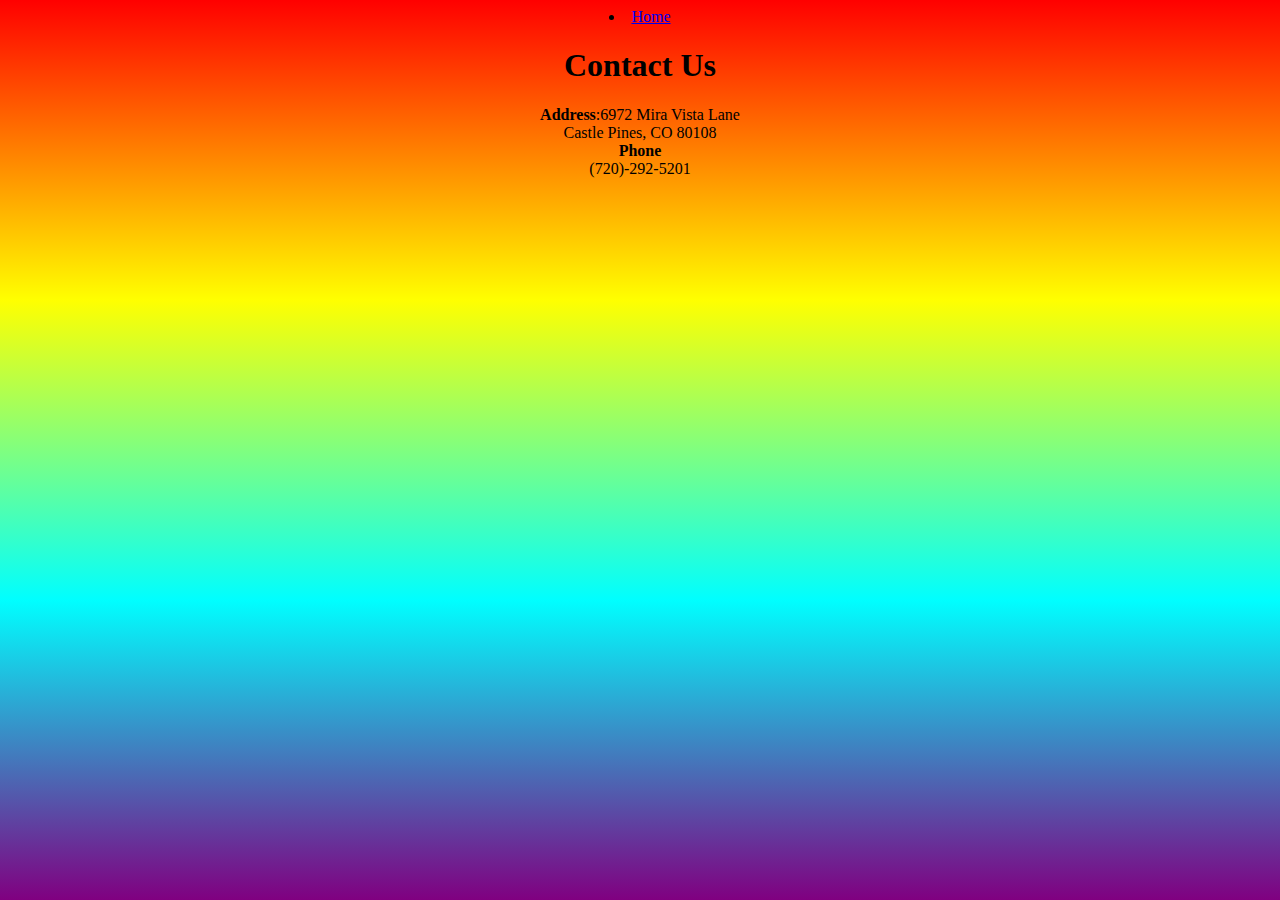
<file: Contact us.html>
<html>
    <head>
<style>
body{

    background-image:linear-gradient(red, yellow, cyan, purple);
}
</style>
    </head>
    <link rel="stylesheet" href="Contact us.css">
    <nav>
        <li><a href="index.html">Home</a></li>
        </nav>
    <body>
    <h1>Contact Us</h1>
    <p>
    <b>Address</b>:6972 Mira Vista Lane<br>
    Castle Pines, CO 80108<br>
    <b>Phone</b><br>
    (720)-292-5201
    </p>



</body>
</html>
</file>
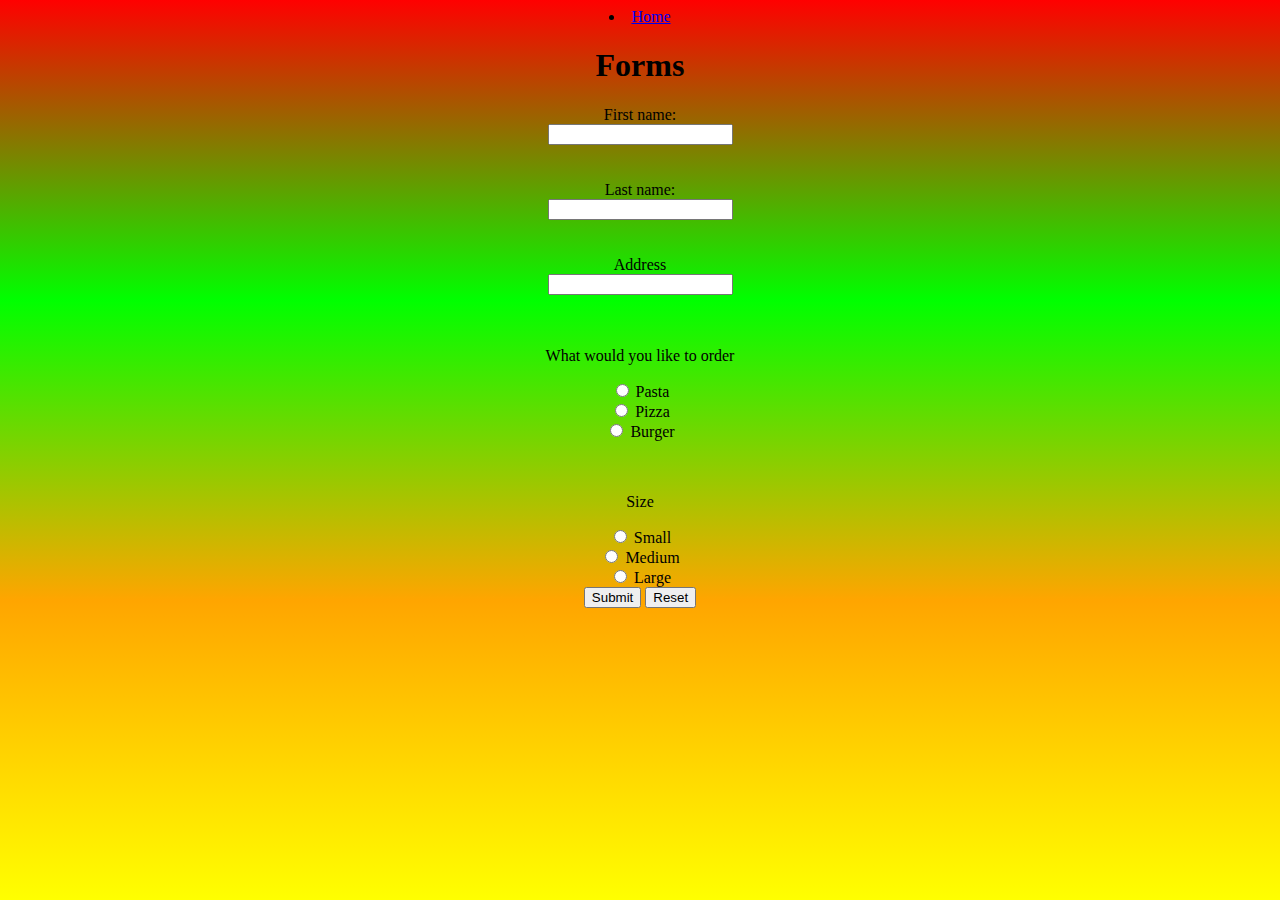
<file: Order.html>
<html>
<head>
<style>
body{
background-image:linear-gradient(red, lime, orange, yellow);
}
</style>
</head>
<link rel="stylesheet" href="Order.css">
<nav>
    <li><a href="index.html">Home</a></li>
    </nav>
<body>
<h1>Forms</h1>
<form>
<label for="fname">First name:</label><br>
<input type="text" id="fname" name="fname"<br><br><br><br>
<label for="lname">Last name:</label><br>
<input type="text" id="lname" name="lname"<br><br><br><br>
<label for="address">Address</label><br>
<input type="text" id="address" name="address"<br><br><br><br>
<p>What would you like to order</p>
<input type="radio" id="1" name="food" value="1">
<label for="pasta">Pasta</label><br>
<input type="radio" id="Pasta" name="food" value="Pasta">
<label for="pizza">Pizza</label><br>
<input type="radio" id="Burger" name="food" value="Burger">
<label for="burger">Burger</label><br><br><br>
<p>Size</p>
<input type="radio" id="1" name="size" value="1">
<label for="small">Small</label><br>
<input type="radio" id="1" name="size" value="1">
<label for="medium">Medium</label><br>
<input type="radio" id="1" name="size" value="1">
<label for="large">Large</label><br>

<input type="submit" value="Submit">
<input type="reset" value="Reset">
</form>

</body>
</html>
</file>
<file: Contact us.css>
body{
    text-align: center;
}
</file>
<file: Order.css>
body{
    text-align: center;
}
</file>
